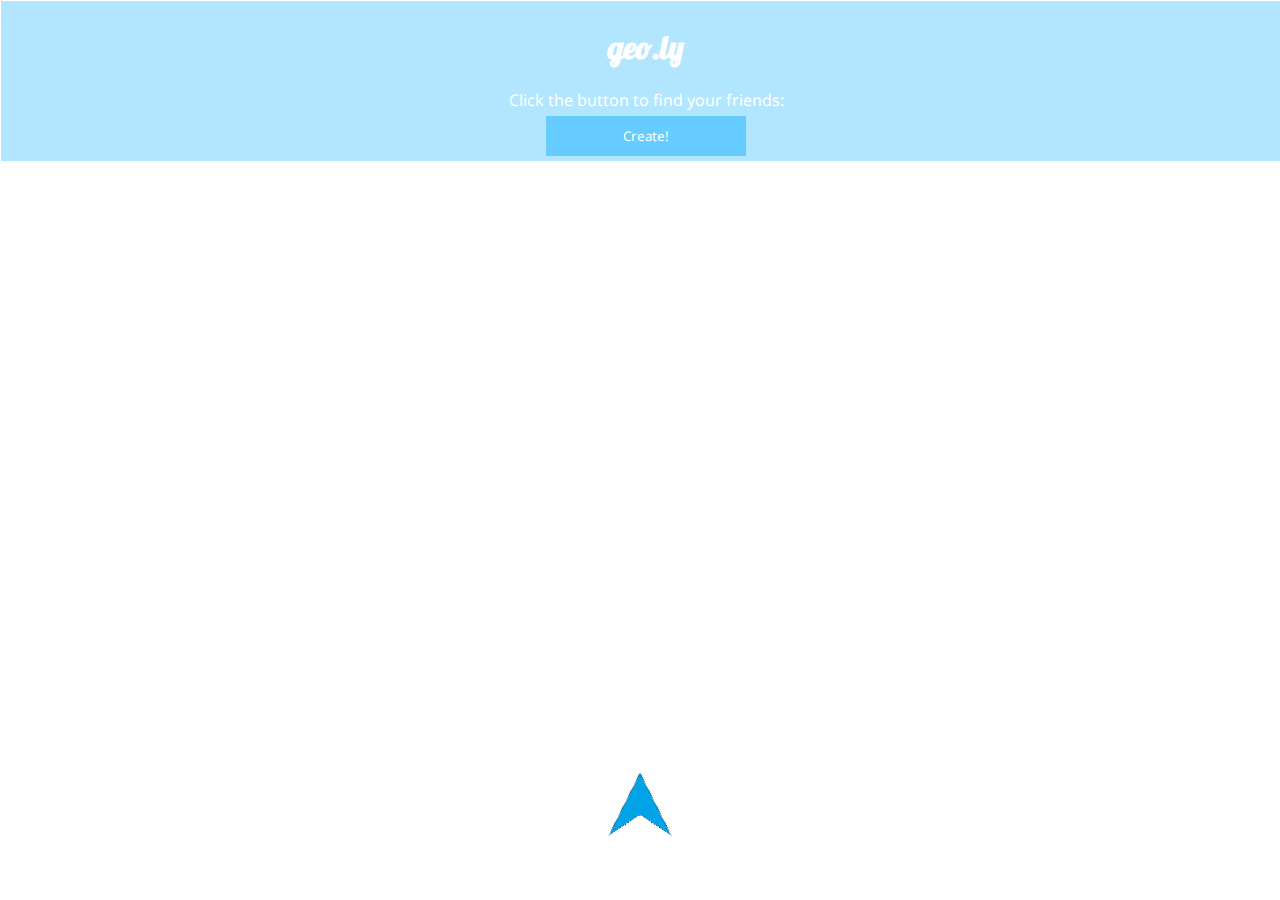
<file: index.html>
<!DOCTYPE html>
<meta name="viewport" content="width=device-width, initial-scale=1.0, maximum-scale=1.0, user-scalable=no" />
<html>
<head>

    <!-- this is the text that shows up on your tab -->
    <title>Find yo friends!</title>

    <!-- this is the html code that loads styles -->
    <link href="style.css" type="text/css" rel="stylesheet" />
    <link href='http://fonts.googleapis.com/css?family=Noto+Sans|Lobster' rel='stylesheet' type='text/css'>
      </head>
<body>
  <div align="center">
  <div class = "table" id = "mytable">
    <div id = "linkcontainer">

    </div>
    <div id = "headingcontainer">
    </div>
  <div id="default"> <!-- What is shown if there is no room_id -->
    <h1 id="geo"> geo.ly </h1>
    <p id="demo">Click the button to find your friends:</p>

    <!--<form method="post" >
      <a><input type="submit" onclick = "getLocation()" value= "Find Your Friends!"  class="button"></a>
    </form> -->

    <button class = "location" onclick = "joinRoom(); var locate = setInterval(function(){getLocation()}, 500)"><span>Create!</span></button>
  </div>


<script src = "http://maps.google.com/maps/api/js?libraries=geometry&sensor=false"></script>
<script src = "client.js"></script>
<script>



var map;
var x = document.getElementById("demo");
function getLocation()
  {
  if (navigator.geolocation)
    {
    navigator.geolocation.getCurrentPosition(showPosition, undefined ,{enableHighAccuracy: true});
    }
  else{x.innerHTML = "Geolocation is not supported by this browser.";}
  }
function showPosition(position){
  lat = position.coords.latitude;
  lon = position.coords.longitude;
  latlon = new google.maps.LatLng(lat, lon);
  mapholder = document.getElementById('mapholder')
  mapholder.style.height = window.innerHeight-document.getElementById("mytable").offsetHeight+"px";
  mapholder.style.width = window.innerWidth;
  var myOptions = {
  center: latlon,zoom:14,
  mapTypeId: google.maps.MapTypeId.ROADMAP,
  mapTypeControl: true,
  navigationControlOptions:{style: google.maps.NavigationControlStyle.SMALL}
  };
  if (map == undefined){
    map = new google.maps.Map(document.getElementById("mapholder"),myOptions);
  }
  updateLocation([lat, lon]);
}
</script>
</div>
<div id="mapholder"></div>
<img id= 'compass' width = "80" src = 'compass.png'></img>
</div>
</body>
</html>
</file>
<file: style.css>
body{
	font-family: 'Noto Sans', sans-serif;
    width:100%;
    margin: 0;
    color: white;
} 

p{
    margin: 5px;
    color: white;
}
#mytable{
    width: 100%;
    height: 100%;
    background: #B2E6FF;
    border: 1px solid white;
    //border-radius: 23px;
    padding: 5px;
}

#compass
{
position: absolute;
top: 85%;
left: 50%;
margin-left: -40px;
-ms-transform:rotate(0deg); /* Firefox */
-moz-transform:rotate(0deg); /* Firefox */
-webkit-transform:rotate(0deg); /* Safari and Chrome */
-o-transform:rotate(0deg); /* Safari and Chrome */
transform:rotate(0deg);
}


#mapholder{
    position: relative;
    float:center;
}

.location{
    font-family: 'Noto Sans', sans-serif;
    position:relative;
    float: center;
    background: #66CCFF;
    color: white;
    width: 200px;
    height: 40px;
    vertical-align: center;
    border: 0px;
    transition: background .08s ease-in;

}

.location:hover{
    background: #29A3CC;
}

.location:active{
    background: #CC2929;
}

#geo, #smalltitle{
    font-family: 'Lobster';
    color: white;
}

#smalltitle{
    position: absolute;
    top: 0;
    left: 0;
    margin: 5px;

}
a{
    color: #4886BD;
    font-family: 'Noto Sans', sans-serif;
    text-decoration: none;
    z-index: 1;
}
</file>
